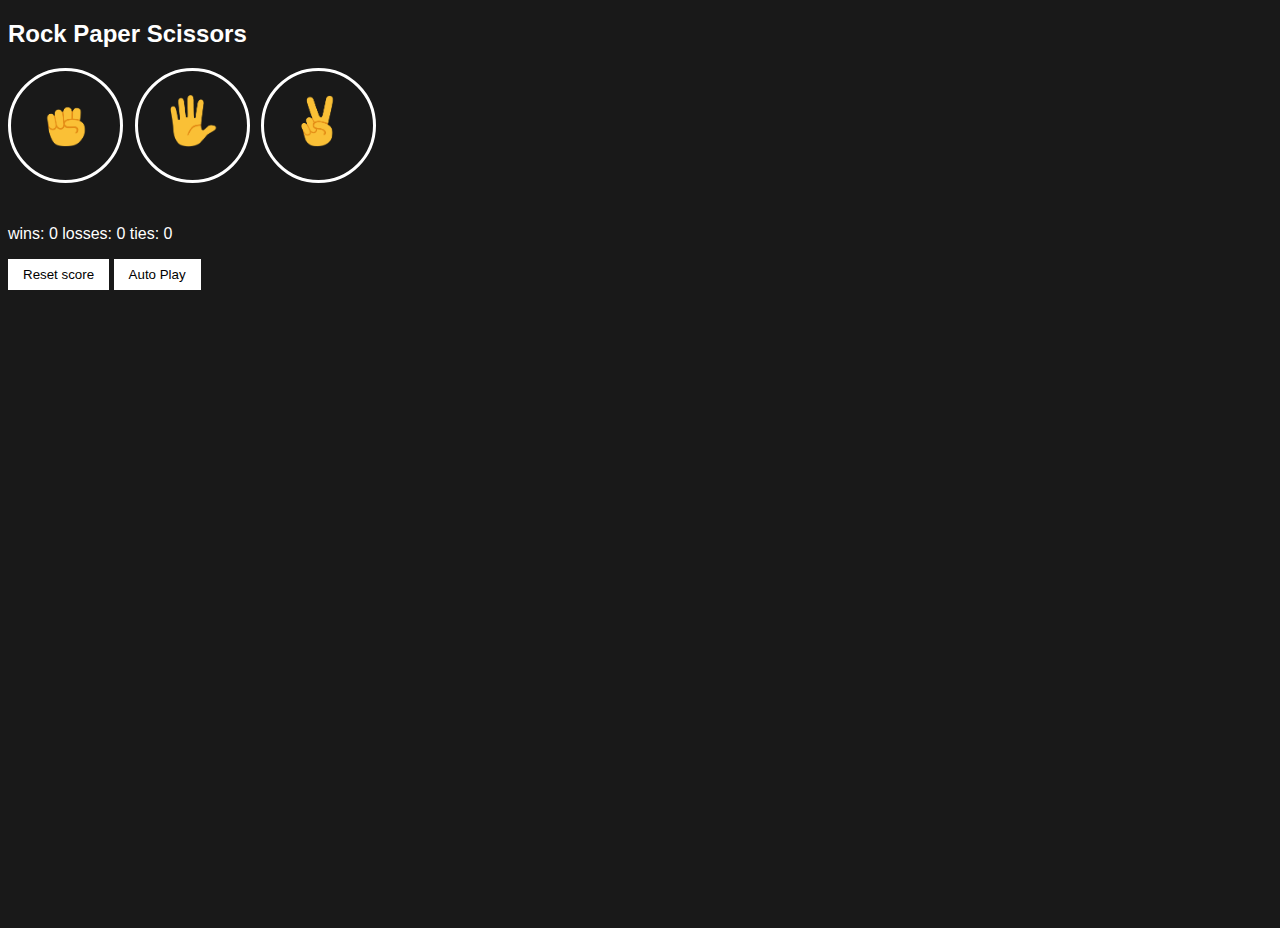
<file: rock paper scissors.html>
<!DOCTYPE html>
<html>

<head>
  <meta charset="UTF-8">
  <meta name="viewport" content="width=device-width, initial-scale=1">
  <meta name="viewport" content="width=device-width, initial-scale=1.0">
  <title>rock paper scissors game</title>
  
  <link rel="stylesheet" href="style.css">
</head>

<body>

  <h2 class="heading">Rock Paper Scissors</h2>


  <button onclick=" 
   playerGame('rock') ;
" class="js-rock-btn move-btn">
    
    <img src="../../images/rock-emoji.png" alt=""
     class="move-icon">
  </button>




  <button onclick="
playerGame('paper') 
 " class="js-paper-btn move-btn">
    
    <img src="../../images/paper-emoji.png" alt="" class="move-icon">
  </button>




  <button onclick="
  playerGame('scissors');
 " class="js-scissors-btn move-btn">
    
  <img src="../../images/scissors-emoji.png" alt="" class="move-icon">
  </button>

  <p class="js-result result"></p>
 
  <p class="js-my-move"></p>

 <p class="js-score score"></p>
 
 <button onclick="
   resetScore();
   
 " class="reset-score-btn">Reset score</button>
 
 
 <button class="auto-play-btn js-auto-play-btn"
  onclick="
  
  changeText();
    ">Auto Play</button>
  <script src="main.js"></script>
</body>

</html>
</file>
<file: style.css>
* {
      box-sizing: border-box;

    }

    body {
      min-height: 100vh;
     font-family: Arial, Helvetica, sans-serif;
     color: white;
    
     background:rgba(25, 25, 25, 1);

    }
   
    .move-btn {
      font-size: 2em;
      width: 115px;
      height: 115px;
      border: none;
      border-radius: 50%;
      background: rgba(25, 25, 25, 1);
      margin-right: 0.45rem;
      border: 3px solid white;
      

    }
    .move-icon{
      height: 3.25rem;
    }
    .result{
      margin-top: 2.65rem;
      font-size: 1.45em;
      font-weight: bold;
    }
    .score{
      margin-top: 2.5rem;
    }
    .reset-score-btn, 
    .auto-play-btn{
      border:  none;
      background: white;
      padding: 8px 15px;
    }
</file>
